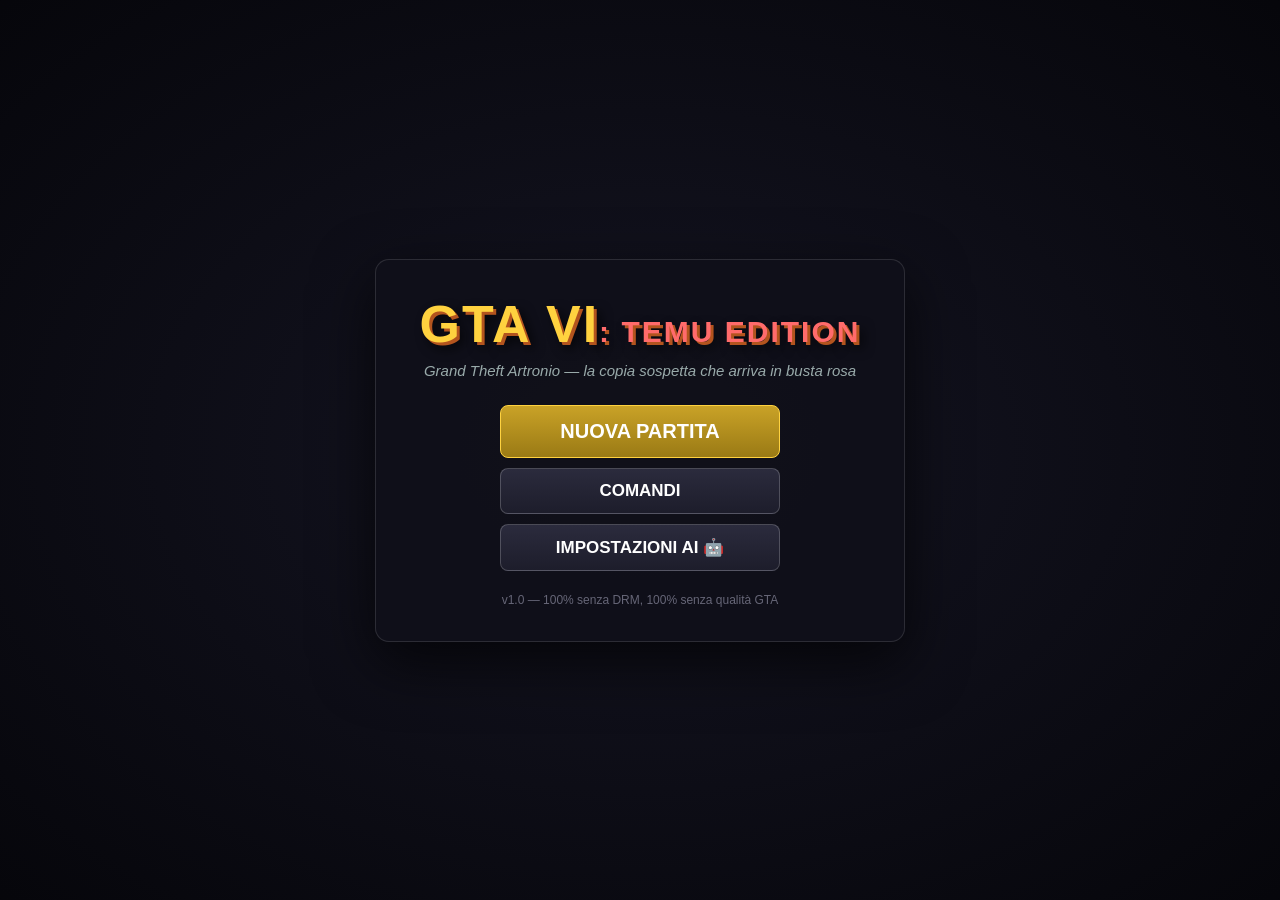
<file: index2d.html>
<!DOCTYPE html>
<html lang="it">
<head>
<meta charset="UTF-8">
<meta name="viewport" content="width=device-width, initial-scale=1.0">
<title>GTA VI: Temu Edition</title>
<link rel="stylesheet" href="style.css">
</head>
<body>

<canvas id="game" width="1280" height="720"></canvas>

<!-- HUD -->
<div id="hud" class="hidden">
  <div id="hud-top-left">
    <div id="hud-money">$0</div>
    <div id="hud-wanted"></div>
    <div id="hud-health-wrap">
      <div id="hud-health"></div>
    </div>
    <div id="hud-armor-wrap">
      <div id="hud-armor"></div>
    </div>
  </div>
  <div id="hud-top-right">
    <canvas id="minimap" width="170" height="170"></canvas>
    <div id="hud-clock">08:00</div>
  </div>
  <div id="hud-weapon">Pugni</div>
  <button id="hud-phone" title="Telefono (P)">📱</button>
  <div id="hud-objective"></div>
  <div id="hud-timer"></div>
  <div id="toasts"></div>
  <div id="hud-hint"></div>
</div>

<!-- Menu principale -->
<div id="screen-menu" class="screen">
  <div class="menu-box">
    <h1 class="game-title">GTA VI<span class="temu">: TEMU EDITION</span></h1>
    <p class="subtitle">Grand Theft Artronio — la copia sospetta che arriva in busta rosa</p>
    <button id="btn-new" class="btn btn-big">NUOVA PARTITA</button>
    <button id="btn-continue" class="btn btn-big hidden">CONTINUA</button>
    <button id="btn-help" class="btn">COMANDI</button>
    <button id="btn-ai" class="btn">IMPOSTAZIONI AI 🤖</button>
    <div class="menu-footer">v1.0 — 100% senza DRM, 100% senza qualità GTA</div>
  </div>
</div>

<!-- Personalizzazione avatar -->
<div id="screen-custom" class="screen hidden">
  <div class="custom-box">
    <h2>CREA IL TUO BOSS</h2>
    <div class="custom-layout">
      <div class="custom-left">
        <canvas id="preview" width="220" height="280"></canvas>
      </div>
      <div class="custom-right">
        <label>Nome</label>
        <input id="custom-name" type="text" maxlength="14" value="Artronio">
        <label>Carnagione</label>
        <div class="swatches" id="sw-skin"></div>
        <label>Maglia</label>
        <div class="swatches" id="sw-shirt"></div>
        <label>Pantaloni</label>
        <div class="swatches" id="sw-pants"></div>
        <label>Capelli</label>
        <div class="swatches" id="sw-hair"></div>
        <label>Cappello</label>
        <select id="custom-hat">
          <option value="none">Niente</option>
          <option value="cap">Cappellino</option>
          <option value="top hat">Cilindro da boss</option>
          <option value="bandana">Bandana da gang</option>
        </select>
        <label>Veicolo iniziale</label>
        <select id="custom-car">
          <option value="none">A piedi, come un vero duro</option>
          <option value="rusty">Rattoppo (lenta ma affidabile)</option>
          <option value="sport">Fulmine GT (veloce e costosa)</option>
        </select>
      </div>
    </div>
    <button id="btn-start" class="btn btn-big">ENTRA IN CITTÀ</button>
  </div>
</div>

<!-- Pausa -->
<div id="screen-pause" class="screen hidden">
  <div class="menu-box">
    <h2>PAUSA</h2>
    <button id="btn-resume" class="btn btn-big">RIPRENDI</button>
    <button id="btn-save" class="btn">SALVA</button>
    <button id="btn-help2" class="btn">COMANDI</button>
    <button id="btn-ai2" class="btn">IMPOSTAZIONI AI 🤖</button>
    <button id="btn-quit" class="btn btn-danger">MENU PRINCIPALE</button>
  </div>
</div>

<!-- Aiuto -->
<div id="screen-help" class="screen hidden">
  <div class="help-box">
    <h2>COMANDI</h2>
    <table class="help-table">
      <tr><td>W A S D / Frecce</td><td>Muoviti / Guida</td></tr>
      <tr><td>Shift</td><td>Corri</td></tr>
      <tr><td>Mouse</td><td>Mira</td></tr>
      <tr><td>Click sinistro</td><td>Attacca / Spara</td></tr>
      <tr><td>E</td><td>Interagisci (entra nei negozi, cassa, obiettivi, soldi)</td></tr>
      <tr><td>T</td><td>Parla con il passante più vicino</td></tr>
      <tr><td>F</td><td>Entra / Esci dal veicolo</td></tr>
      <tr><td>1 - 5 / Rotellina</td><td>Cambia arma</td></tr>
      <tr><td>P</td><td>Telefono (chiamate, SMS, fotocamera, Instagrim, browser)</td></tr>
      <tr><td>Esc</td><td>Chiudi telefono / Pausa</td></tr>
    </table>
    <p class="help-tips">
      Entra nei negozi con [E]: dentro trovi la cassa, la sicurezza e i clienti.<br>
      Lavora da pizzaiolo, chef o cameriere per soldi puliti.<br>
      Dal capo dei Los Pepes prendi missioni sporche (e stelle ricercate).<br>
      Compra armi all'Ammu-Nazione, macchine alla concessionaria.<br>
      Le stelle si spengono da sole se ti nascondi, oppure paga la cauzione in centrale.<br>
      Con [T] puoi parlare con chiunque: opzioni rapide o scrivi liberamente ciò che vuoi dire.<br>
      Se passi vicino ad Antonio, ti ferma di suo per due chiacchiere.<br>
      Collega un'API AI dalle Impostazioni per risposte generate dal vero AI (la chiave resta solo nel tuo browser).
    </p>
    <button id="btn-help-close" class="btn btn-big">CHIUDI</button>
  </div>
</div>

<!-- Dialoghi / negozi / lavori -->
<div id="dialog" class="hidden">
  <div id="dialog-panel">
    <h3 id="dialog-title"></h3>
    <div id="dialog-body"></div>
    <div id="dialog-buttons"></div>
  </div>
</div>

<div id="phone" class="hidden">
  <div id="phone-island"></div>
  <div id="phone-status">
    <span id="phone-clock">08:00</span>
    <span class="ph-status-right"><span class="ph-net">TEMU 4G</span><span class="ph-batt"><span class="ph-batt-fill"></span></span><span id="phone-money">$0</span></span>
  </div>
  <div id="phone-screen"></div>
  <div id="phone-homebar"><button id="phone-home-btn" data-action="home" title="Home" aria-label="Home"></button></div>
</div>

<div id="fade"></div>

<script src="js/config.js"></script>
<script src="js/utils.js"></script>
<script src="js/input.js"></script>
<script src="js/world.js"></script>
<script src="js/interiors.js"></script>
<script src="js/entities.js"></script>
<script src="js/dialogue.js"></script>
<script src="js/memories.js"></script>
<script src="js/phone.js"></script>
<script src="js/ai.js"></script>
<script src="js/systems.js"></script>
<script src="js/main.js"></script>
</body>
</html>
</file>
<file: style.css>
* { margin: 0; padding: 0; box-sizing: border-box; }

html, body {
  width: 100%; height: 100%;
  background: #0b0b10;
  font-family: 'Segoe UI', Arial, sans-serif;
  color: #eee;
  overflow: hidden;
}

#game {
  position: absolute; inset: 0;
  width: 100%; height: 100%;
  background: #222;
  cursor: crosshair;
}

.hidden { display: none !important; }

/* ---------- HUD ---------- */
#hud { position: absolute; inset: 0; pointer-events: none; z-index: 5; }

#hud-top-left { position: absolute; top: 14px; left: 16px; }

#hud-money {
  font-size: 30px; font-weight: 800; color: #7dd87d;
  text-shadow: 2px 2px 0 #000, -1px -1px 0 #000;
  letter-spacing: 1px;
}

#hud-wanted { font-size: 22px; letter-spacing: 4px; margin-top: 2px; }
#hud-wanted .star { color: #ffd23f; text-shadow: 0 0 6px #ffb700, 1px 1px 0 #000; }
#hud-wanted .off  { color: #555; text-shadow: 1px 1px 0 #000; }

#hud-health-wrap, #hud-armor-wrap {
  width: 190px; height: 14px; background: rgba(0,0,0,.55);
  border: 1px solid #000; margin-top: 6px; border-radius: 3px; overflow: hidden;
}
#hud-health { height: 100%; width: 100%; background: linear-gradient(#5ad15a, #2c8f2c); transition: width .15s; }
#hud-armor  { height: 100%; width: 0%;   background: linear-gradient(#63b1f2, #2a6db5); transition: width .15s; }

#hud-top-right { position: absolute; top: 14px; right: 16px; text-align: right; }
#minimap { border: 2px solid #000; border-radius: 6px; background: #1c2a1c; box-shadow: 0 0 10px rgba(0,0,0,.6); }
#hud-clock {
  font-size: 18px; font-weight: 700; margin-top: 4px;
  text-shadow: 1px 1px 0 #000; color: #fff;
}

#hud-weapon {
  position: absolute; bottom: 16px; right: 18px;
  font-size: 20px; font-weight: 700; color: #fff;
  background: rgba(0,0,0,.5); padding: 6px 14px; border-radius: 6px;
  border: 1px solid rgba(255,255,255,.15);
}

#hud-objective {
  position: absolute; top: 14px; left: 50%; transform: translateX(-50%);
  font-size: 17px; font-weight: 600; color: #ffe9a8;
  background: rgba(0,0,0,.55); padding: 6px 18px; border-radius: 20px;
  border: 1px solid rgba(255,210,80,.35); max-width: 60%; text-align: center;
}
#hud-objective:empty { display: none; }

#hud-timer {
  position: absolute; top: 52px; left: 50%; transform: translateX(-50%);
  font-size: 22px; font-weight: 800; color: #ff6b6b;
  text-shadow: 1px 1px 0 #000;
}
#hud-timer:empty { display: none; }

#hud-hint {
  position: absolute; bottom: 70px; left: 50%; transform: translateX(-50%);
  font-size: 16px; color: #fff; background: rgba(0,0,0,.6);
  padding: 6px 14px; border-radius: 6px;
}
#hud-hint:empty { display: none; }

#toasts { position: absolute; top: 100px; left: 50%; transform: translateX(-50%); text-align: center; }
.toast {
  background: rgba(0,0,0,.75); color: #fff; font-size: 16px; font-weight: 600;
  padding: 8px 18px; border-radius: 8px; margin-bottom: 6px;
  border-left: 4px solid #ffd23f; animation: toastIn .25s ease-out;
  text-shadow: 1px 1px 0 #000;
}
.toast.bad   { border-left-color: #ff5252; }
.toast.good  { border-left-color: #69f069; }
.toast.money { border-left-color: #7dd87d; color: #b8f5b8; }
@keyframes toastIn { from { opacity: 0; transform: translateY(-8px); } to { opacity: 1; } }

/* ---------- Schermate ---------- */
.screen {
  position: absolute; inset: 0; z-index: 20;
  display: flex; align-items: center; justify-content: center;
  background: radial-gradient(ellipse at center, rgba(20,20,35,.92), rgba(5,5,10,.97));
}

.menu-box, .custom-box, .help-box {
  background: rgba(16,16,26,.95);
  border: 1px solid rgba(255,255,255,.12);
  border-radius: 14px;
  padding: 34px 44px;
  text-align: center;
  box-shadow: 0 20px 60px rgba(0,0,0,.7);
  max-height: 92vh; overflow-y: auto;
}

.game-title {
  font-size: 52px; font-weight: 900; letter-spacing: 2px;
  color: #ffd23f;
  text-shadow: 3px 3px 0 #b3541e, 6px 6px 12px rgba(0,0,0,.8);
}
.game-title .temu { color: #ff6b6b; font-size: 30px; }
.subtitle { color: #9aa; margin: 8px 0 26px; font-style: italic; font-size: 15px; }

.btn {
  display: block; width: 280px; margin: 10px auto;
  padding: 12px 20px; font-size: 17px; font-weight: 700;
  background: linear-gradient(#2b2b3d, #1d1d2b);
  color: #fff; border: 1px solid rgba(255,255,255,.2);
  border-radius: 8px; cursor: pointer; transition: all .15s;
}
.btn:hover { background: linear-gradient(#3d3d55, #2a2a3d); transform: translateY(-1px); }
.btn-big { font-size: 20px; padding: 14px 20px; background: linear-gradient(#c9a227, #9a7a15); border-color: #ffd23f; }
.btn-big:hover { background: linear-gradient(#e0b52e, #b08c1a); }
.btn-danger { background: linear-gradient(#7a2020, #571414); border-color: #a33; }
.menu-footer { margin-top: 22px; color: #667; font-size: 12px; }

/* ---------- Personalizzazione ---------- */
.custom-box h2 { color: #ffd23f; margin-bottom: 18px; letter-spacing: 1px; }
.custom-layout { display: flex; gap: 30px; align-items: flex-start; text-align: left; }
#preview { background: #1a1a28; border-radius: 10px; border: 1px solid rgba(255,255,255,.15); }
.custom-right label { display: block; margin: 10px 0 4px; font-size: 13px; color: #aab; font-weight: 700; text-transform: uppercase; letter-spacing: 1px; }
.custom-right input, .custom-right select {
  width: 100%; padding: 8px 10px; font-size: 15px;
  background: #101018; color: #fff;
  border: 1px solid rgba(255,255,255,.2); border-radius: 6px;
}
.swatches { display: flex; gap: 6px; flex-wrap: wrap; }
.swatch {
  width: 30px; height: 30px; border-radius: 6px; cursor: pointer;
  border: 2px solid transparent;
}
.swatch.sel { border-color: #ffd23f; box-shadow: 0 0 8px rgba(255,210,63,.6); }
#btn-start { margin-top: 22px; }

/* ---------- Aiuto ---------- */
.help-box { max-width: 560px; text-align: left; }
.help-box h2 { text-align: center; color: #ffd23f; margin-bottom: 14px; }
.help-table { width: 100%; border-collapse: collapse; margin-bottom: 16px; }
.help-table td { padding: 6px 10px; border-bottom: 1px solid rgba(255,255,255,.08); font-size: 15px; }
.help-table td:first-child { font-weight: 700; color: #ffd23f; width: 45%; }
.help-tips { color: #aab; font-size: 14px; line-height: 1.7; margin-bottom: 16px; }

/* ---------- Dialoghi ---------- */
#dialog {
  position: absolute; inset: 0; z-index: 15;
  background: rgba(0,0,0,.45);
  display: flex; align-items: center; justify-content: center;
}
#dialog-panel {
  width: 480px; max-width: 92vw; max-height: 80vh; overflow-y: auto;
  background: rgba(14,14,24,.97);
  border: 1px solid rgba(255,210,63,.4);
  border-radius: 12px; padding: 22px 26px;
  box-shadow: 0 15px 50px rgba(0,0,0,.8);
}
#dialog-title { color: #ffd23f; font-size: 22px; margin-bottom: 10px; }
#dialog-body { color: #ddd; font-size: 15px; line-height: 1.6; margin-bottom: 16px; white-space: pre-line; }
#dialog-buttons { display: flex; flex-direction: column; gap: 8px; }
#dialog-buttons .btn { width: 100%; margin: 0; text-align: left; }
#dialog-buttons .btn.disabled { opacity: .45; cursor: not-allowed; }
.dlg-item { display: flex; justify-content: space-between; }
.dlg-price { color: #7dd87d; font-weight: 700; }

#fade {
  position: absolute; inset: 0; z-index: 30;
  background: #000; opacity: 0; pointer-events: none;
  transition: opacity .5s;
}

/* ---------- Conversazioni ---------- */
#conv-history {
  max-height: 180px; overflow-y: auto;
  background: rgba(0,0,0,.35); border-radius: 8px;
  padding: 10px 12px; margin-bottom: 12px;
  border: 1px solid rgba(255,255,255,.08);
}
.conv-line { font-size: 14px; line-height: 1.5; margin-bottom: 8px; color: #e8e8e8; }
.conv-line b { color: #ffd23f; }
.conv-line.me b { color: #63b1f2; }
.conv-line.me { color: #cfe3f7; }
.conv-input-row { display: flex; gap: 8px; margin-bottom: 12px; }
.conv-input-row input {
  flex: 1; padding: 9px 12px; font-size: 14px;
  background: #101018; color: #fff;
  border: 1px solid rgba(255,255,255,.25); border-radius: 6px;
}
.conv-send { width: auto !important; margin: 0 !important; padding: 9px 18px !important; }

/* ---------- Smartphone (design moderno) ---------- */
#phone {
  position: absolute; right: 22px; bottom: 22px; z-index: 8;
  width: 328px; height: 648px;
  background: linear-gradient(160deg, #4a4d57, #1b1c22 30%, #101116 70%, #33353d);
  border-radius: 48px; padding: 10px;
  box-shadow: 0 30px 80px rgba(0,0,0,.85), 0 4px 14px rgba(0,0,0,.6),
    inset 0 0 0 2px rgba(255,255,255,.08), inset 0 0 0 5px #000;
  display: flex; flex-direction: column;
  animation: phonePop .22s cubic-bezier(.2,1.4,.4,1);
}
@keyframes phonePop { from { opacity: 0; transform: translateY(24px) scale(.96); } }
@keyframes phIn { from { opacity: 0; transform: translateY(8px); } }
#phone.hidden { display: none; animation: none; }
#phone::before {
  content: ''; position: absolute; right: -3px; top: 110px; width: 3px; height: 64px;
  background: linear-gradient(#2a2b33, #14151a); border-radius: 2px;
}
#phone::after {
  content: ''; position: absolute; left: -3px; top: 92px; width: 3px; height: 44px;
  background: #14151a; border-radius: 2px; box-shadow: 0 58px 0 #14151a;
}
#phone-island {
  position: absolute; top: 20px; left: 50%; transform: translateX(-50%);
  width: 92px; height: 26px; background: #000; border-radius: 20px; z-index: 5;
  box-shadow: inset 0 0 6px rgba(255,255,255,.06);
}
#phone-status {
  display: flex; justify-content: space-between; align-items: center;
  padding: 18px 24px 8px; font-size: 13px; color: #fff; font-weight: 700;
  letter-spacing: .3px; position: relative; z-index: 4;
}
.ph-status-right { display: flex; align-items: center; gap: 7px; }
.ph-net { font-size: 10px; color: #cfd3ff; font-weight: 800; letter-spacing: .5px; }
.ph-batt {
  width: 24px; height: 11px; border: 1.5px solid rgba(255,255,255,.7);
  border-radius: 3.5px; position: relative; display: inline-block;
}
.ph-batt::after {
  content: ''; position: absolute; right: -4px; top: 2.5px; width: 2px; height: 4px;
  background: rgba(255,255,255,.7); border-radius: 0 2px 2px 0;
}
.ph-batt-fill {
  position: absolute; inset: 1.5px; width: 72%;
  background: linear-gradient(90deg, #4ade80, #22c55e); border-radius: 1.5px;
}
#phone-money { font-size: 11px; color: #ffd23f; font-weight: 800; }
#phone-screen {
  flex: 1; overflow-y: auto; padding: 10px 14px 14px; color: #e6e8f2;
  border-radius: 6px; position: relative; z-index: 2;
  background: #0b0c12; scrollbar-width: none;
}
#phone-screen::-webkit-scrollbar { display: none; }
#phone-screen.on-home {
  background:
    radial-gradient(120% 70% at 80% -10%, rgba(124,58,237,.55), transparent 60%),
    radial-gradient(110% 60% at 10% 110%, rgba(14,165,233,.4), transparent 55%),
    radial-gradient(60% 40% at 60% 55%, rgba(236,72,153,.18), transparent 70%),
    #0a0a14;
}
#phone-homebar { text-align: center; padding: 8px 0 10px; background: #0b0c12; }
.on-home + #phone-homebar, #phone-homebar { background: transparent; }
#phone-home-btn {
  background: rgba(255,255,255,.85); border: none; border-radius: 6px;
  width: 118px; height: 5px; padding: 0; cursor: pointer; display: inline-block;
  transition: opacity .15s;
}
#phone-home-btn:hover { opacity: .6; }

.ph-head {
  display: flex; align-items: center; justify-content: space-between;
  margin: 0 -14px 12px; padding: 8px 16px; position: sticky; top: -10px; z-index: 3;
  background: rgba(12,13,20,.82); backdrop-filter: blur(14px); -webkit-backdrop-filter: blur(14px);
  border-bottom: 1px solid rgba(255,255,255,.07);
}
.ph-title { font-weight: 800; font-size: 14px; color: #fff; letter-spacing: .2px; }
.ph-back, .ph-back-spacer { width: 32px; }
.ph-back {
  background: rgba(255,255,255,.08); border: none; color: #0a84ff; font-size: 17px;
  cursor: pointer; border-radius: 50%; width: 30px; height: 30px; line-height: 1;
}
.ph-back:hover { background: rgba(255,255,255,.16); }

/* --- home screen --- */
.ph-home { display: flex; flex-direction: column; min-height: 100%; animation: phIn .2s ease; }
.ph-clockw { text-align: center; margin: 18px 0 22px; }
.ph-clock-big { font-size: 52px; font-weight: 200; color: #fff; letter-spacing: 1px; text-shadow: 0 2px 18px rgba(0,0,0,.5); }
.ph-clock-sub { font-size: 12px; color: rgba(255,255,255,.75); font-weight: 600; margin-top: 2px; }
.ph-grid { display: grid; grid-template-columns: repeat(4, 1fr); gap: 16px 8px; }
.ph-app {
  background: none; border: none; cursor: pointer; color: #fff;
  font-size: 10.5px; font-weight: 600; padding: 0; display: flex; flex-direction: column; align-items: center; gap: 5px;
}
.ph-app label { cursor: pointer; text-shadow: 0 1px 4px rgba(0,0,0,.6); }
.ph-app span {
  display: flex; align-items: center; justify-content: center;
  width: 54px; height: 54px; font-size: 26px; border-radius: 15px;
  box-shadow: 0 6px 14px rgba(0,0,0,.45), inset 0 1px 1px rgba(255,255,255,.25);
  transition: transform .12s;
}
.ph-app:hover span { transform: scale(1.08); }
.ph-app:active span { transform: scale(.94); }
.ph-app.docked { gap: 0; }
.ph-app.docked span { width: 50px; height: 50px; font-size: 24px; }
.ic-green span { background: linear-gradient(145deg, #34d399, #059669); }
.ic-blue span { background: linear-gradient(145deg, #60a5fa, #2563eb); }
.ic-slate span { background: linear-gradient(145deg, #94a3b8, #475569); }
.ic-pink span { background: linear-gradient(145deg, #f472b6, #db2777); }
.ic-cyan span { background: linear-gradient(145deg, #22d3ee, #0891b2); }
.ic-red span { background: linear-gradient(145deg, #f87171, #dc2626); }
.ic-orange span { background: linear-gradient(145deg, #fbbf24, #ea580c); }
.ic-gray span { background: linear-gradient(145deg, #9ca3af, #374151); }
.ph-dock {
  margin: auto auto 12px; display: flex; gap: 14px; padding: 9px 14px;
  background: rgba(255,255,255,.14); border-radius: 24px;
  backdrop-filter: blur(16px); -webkit-backdrop-filter: blur(16px);
  border: 1px solid rgba(255,255,255,.12);
}
.ph-widget {
  text-align: center; font-size: 10.5px; color: rgba(255,255,255,.65);
  font-weight: 600; margin-bottom: 2px;
}

/* --- liste e righe --- */
.ph-list { display: flex; flex-direction: column; gap: 7px; animation: phIn .18s ease; }
.ph-group { font-size: 10.5px; font-weight: 800; color: #7c849c; text-transform: uppercase; letter-spacing: 1px; margin: 10px 2px 2px; }
.ph-row {
  display: flex; align-items: center; gap: 10px; width: 100%;
  background: rgba(255,255,255,.06); border: 1px solid rgba(255,255,255,.07);
  border-radius: 14px; padding: 11px 13px; cursor: pointer; color: #e6e8f2;
  font-size: 12.5px; text-align: left; transition: background .12s;
}
.ph-row:hover { background: rgba(255,255,255,.12); }
.ph-ic { font-size: 20px; }
.ph-name { flex: 1; font-weight: 700; }
.ph-sub { color: #8b93ab; font-size: 11px; }
.ph-badge-ai {
  font-size: 8.5px; font-weight: 900; color: #059669; letter-spacing: .5px;
  background: rgba(52,211,153,.18); border: 1px solid rgba(52,211,153,.4);
  border-radius: 6px; padding: 2px 5px; vertical-align: 1px;
}
.ph-empty { text-align: center; color: #8b93ab; padding: 26px 8px; font-size: 12.5px; line-height: 1.6; }
.ph-newrow { display: flex; flex-wrap: wrap; gap: 6px; margin-top: 10px; }
.ph-mini {
  background: rgba(255,210,63,.14); color: #ffd23f; border: 1px solid rgba(255,210,63,.35);
  border-radius: 10px; padding: 7px 12px; font-size: 11px; cursor: pointer; font-weight: 700;
  transition: background .12s;
}
.ph-mini:hover { background: rgba(255,210,63,.26); }
.ph-gen { display: block; margin: 12px auto 0; }

/* --- chat --- */
.ph-chat { display: flex; flex-direction: column; gap: 6px; min-height: 320px; animation: phIn .18s ease; }
.ph-msg {
  max-width: 82%; background: #262837; color: #e6e8f2;
  border-radius: 16px 16px 16px 5px; padding: 9px 12px; font-size: 12.5px;
  line-height: 1.5; align-self: flex-start;
}
.ph-msg.me {
  background: linear-gradient(135deg, #0a84ff, #0066d6); color: #fff;
  border-radius: 16px 16px 5px 16px; align-self: flex-end;
}
.ph-sendrow { display: flex; gap: 8px; margin-top: 12px; }
.ph-sendrow input {
  flex: 1; padding: 10px 14px; font-size: 12.5px; background: rgba(255,255,255,.08);
  color: #fff; border: 1px solid rgba(255,255,255,.14); border-radius: 20px; outline: none;
}
.ph-sendrow input:focus { border-color: #0a84ff; }
.ph-send {
  background: linear-gradient(135deg, #0a84ff, #0066d6); border: none; border-radius: 50%;
  width: 38px; height: 38px; cursor: pointer; color: #fff; font-weight: 900; font-size: 14px;
  box-shadow: 0 4px 10px rgba(10,132,255,.4);
}

/* --- chiamata --- */
.ph-call { text-align: center; padding: 26px 0 20px; animation: phIn .2s ease; }
.ph-call-ic {
  font-size: 40px; width: 92px; height: 92px; margin: 0 auto 12px;
  display: flex; align-items: center; justify-content: center;
  background: rgba(255,255,255,.08); border-radius: 50%;
  box-shadow: 0 0 0 10px rgba(255,255,255,.04), 0 0 40px rgba(10,132,255,.25);
}
.ph-call-name { font-size: 20px; font-weight: 800; color: #fff; }
.ph-call-status { color: #4ade80; font-size: 12px; font-weight: 700; margin: 6px 0 16px; letter-spacing: .4px; }
.ph-call-lines { min-height: 120px; }
.ph-call-line {
  background: rgba(255,255,255,.06); border-radius: 14px; padding: 10px 13px;
  margin: 6px 0; font-size: 12.5px; text-align: left; line-height: 1.5;
}
.ph-hangup { width: 100%; margin: 16px 0 0; }

/* --- fotocamera / insta --- */
.ph-cam { text-align: center; animation: phIn .18s ease; }
.ph-cam-view {
  background: linear-gradient(160deg, #1c1e2a, #10121c); border-radius: 18px;
  padding: 36px 14px; font-size: 13px; color: #9aa3bd; margin-bottom: 14px;
  border: 1px solid rgba(255,255,255,.08);
}
.ph-tip { font-size: 11px; color: #8b93ab; margin-top: 10px; line-height: 1.55; }
.ph-insta { display: flex; flex-direction: column; gap: 12px; animation: phIn .18s ease; }
.ph-istats { font-size: 12px; font-weight: 700; color: #9aa3bd; text-align: center; margin-bottom: 2px; }
.ph-post {
  background: rgba(255,255,255,.05); border-radius: 16px; overflow: hidden;
  border: 1px solid rgba(255,255,255,.08);
}
.ph-post img { width: 100%; display: block; }
.ph-post-cap { padding: 9px 12px 4px; font-size: 12.5px; }
.ph-post-foot { padding: 4px 12px 10px; }
.ph-like { background: none; border: none; color: #e6e8f2; cursor: pointer; font-size: 13px; font-weight: 700; }
.ph-composer { display: flex; flex-direction: column; gap: 10px; animation: phIn .18s ease; }
.ph-photo { width: 100%; border-radius: 16px; }
.ph-btnrow { display: flex; gap: 8px; }
.ph-btnrow .btn { margin: 0; width: auto; flex: 1; font-size: 13px; padding: 9px; }

/* --- pagine web / articoli --- */
.ph-page { font-size: 12.5px; line-height: 1.6; animation: phIn .18s ease; }
.ph-page h2 { color: #fff; font-size: 16px; margin: 4px 0 10px; letter-spacing: .2px; }
.ph-article {
  background: rgba(255,255,255,.05); border: 1px solid rgba(255,255,255,.07);
  border-radius: 14px; padding: 11px 13px; margin: 8px 0;
}
.ph-article h3 { color: #ffd23f; font-size: 12.5px; margin: 0 0 5px; line-height: 1.4; }
.ph-article p { margin: 0; }
.ph-big { font-size: 34px; font-weight: 900; color: #fff; margin: 10px 0; }
.ph-item {
  background: rgba(255,255,255,.05); border: 1px solid rgba(255,255,255,.07);
  border-radius: 12px; padding: 10px 13px; margin: 6px 0;
  display: flex; justify-content: space-between; align-items: center; gap: 8px;
}

.conv-mem {
  font-size: 12px; color: #8fa; background: rgba(60,120,80,.18);
  border: 1px solid rgba(120,200,140,.25); border-radius: 8px;
  padding: 6px 10px; margin-bottom: 10px;
}

#hud-phone {
  position: absolute; bottom: 64px; right: 18px; z-index: 6;
  width: 52px; height: 52px; font-size: 24px;
  background: rgba(0,0,0,.6); border: 1px solid rgba(255,255,255,.25);
  border-radius: 14px; cursor: pointer; pointer-events: auto;
  transition: transform .12s, background .12s;
}
#hud-phone:hover { background: rgba(40,40,60,.8); transform: translateY(-2px); }
#hud-phone.hidden-btn { display: none; }

/* ===== telefono: tab Instagram (Post / Reel) ===== */
.ph-tabs { display: flex; gap: 6px; margin: 8px 0 10px; }
.ph-tab {
  flex: 1; background: rgba(255,255,255,.06); border: 1px solid rgba(255,255,255,.09);
  border-radius: 12px; padding: 7px 0; font-size: 12px; font-weight: 700; color: #9aa3bd;
  cursor: pointer; transition: all .15s ease;
}
.ph-tab.on { background: linear-gradient(135deg, #dd2a7b, #8134af); color: #fff; border-color: transparent; }

/* ===== telefono: reel ===== */
.ph-reel {
  position: relative; height: 400px; border-radius: 14px; overflow: hidden;
  border: 1px solid rgba(255,255,255,.1); cursor: pointer; animation: phIn .18s ease;
}
.ph-reel-grad { position: absolute; inset: 0; }
.ph-reelimg { position: absolute; inset: 0; width: 100%; height: 100%; object-fit: cover; }
.ph-reel-play {
  position: absolute; top: 50%; left: 50%; transform: translate(-50%, -50%);
  font-size: 34px; opacity: .55; text-shadow: 0 2px 12px rgba(0,0,0,.6); pointer-events: none;
}
.ph-reel-meta {
  position: absolute; left: 0; right: 0; bottom: 0; padding: 34px 10px 12px;
  background: linear-gradient(transparent, rgba(0,0,0,.75)); pointer-events: none;
}
.ph-reel-cap { font-size: 12px; color: #fff; text-shadow: 0 1px 3px #000; }
.ph-reel-tag { font-size: 11px; color: #ffd66e; text-shadow: 0 1px 3px #000; margin-top: 3px; }
.ph-reel-like {
  position: absolute; top: 8px; right: 8px; background: rgba(0,0,0,.45);
  border: 1px solid rgba(255,255,255,.2); border-radius: 20px; color: #fff;
  padding: 5px 11px; font-size: 12px; font-weight: 700; cursor: pointer;
}
.ph-reel-like.on { background: rgba(221,42,123,.75); }
.ph-reel-prog { position: absolute; bottom: 0; left: 0; height: 3px; width: 0; background: #ff5c8a; animation: phReelProg 6s linear forwards; }
@keyframes phReelProg { from { width: 0; } to { width: 100%; } }

/* ===== telefono: Google ===== */
.ph-google { text-align: center; }
.ph-gbar { margin: 6px 0 14px; }
.ph-glogo { font-size: 30px; font-weight: 700; letter-spacing: -1px; }
.ph-gsearchwrap { margin-bottom: 10px; }
.ph-gsearch {
  width: 100%; box-sizing: border-box; background: rgba(255,255,255,.08);
  border: 1px solid rgba(255,255,255,.14); border-radius: 22px;
  padding: 10px 16px; color: #fff; font-size: 13px; outline: none; text-align: center;
}
.ph-gsearch:focus { border-color: #4285F4; }
.ph-gbtns { display: flex; gap: 8px; justify-content: center; margin-bottom: 12px; flex-wrap: wrap; }
.ph-gbtn { background: rgba(66,133,244,.25); }
.ph-gchips { display: flex; flex-wrap: wrap; gap: 6px; justify-content: center; margin-bottom: 6px; }
.ph-gchip {
  background: rgba(255,255,255,.07); border: 1px solid rgba(255,255,255,.12);
  border-radius: 16px; padding: 5px 11px; font-size: 11px; color: #c9d1e6; cursor: pointer;
}
.ph-gchips .ph-gchip:hover { background: rgba(255,210,63,.2); }
.ph-gagain { display: flex; gap: 6px; align-items: center; margin-bottom: 8px; }
.ph-gagain .ph-gsearch { flex: 1; text-align: left; }
.ph-gcou { font-size: 10.5px; color: #7c8468; margin-bottom: 8px; }
.ph-gres {
  background: rgba(255,255,255,.05); border: 1px solid rgba(255,255,255,.08);
  border-radius: 12px; padding: 10px 12px; margin-bottom: 8px; text-align: left;
}
.ph-gres h4 { margin: 0 0 4px; font-size: 13px; color: #8ab4f8; }
.ph-gres p { margin: 0 0 8px; font-size: 11.5px; color: #a7aec4; line-height: 1.45; }
.ph-gurl { font-size: 10.5px; color: #6fbf73; display: block; margin-bottom: 2px; }
.ph-gurl.img::before { content: '🌐 '; }
.ph-gvisit { width: 100%; }
</file>
